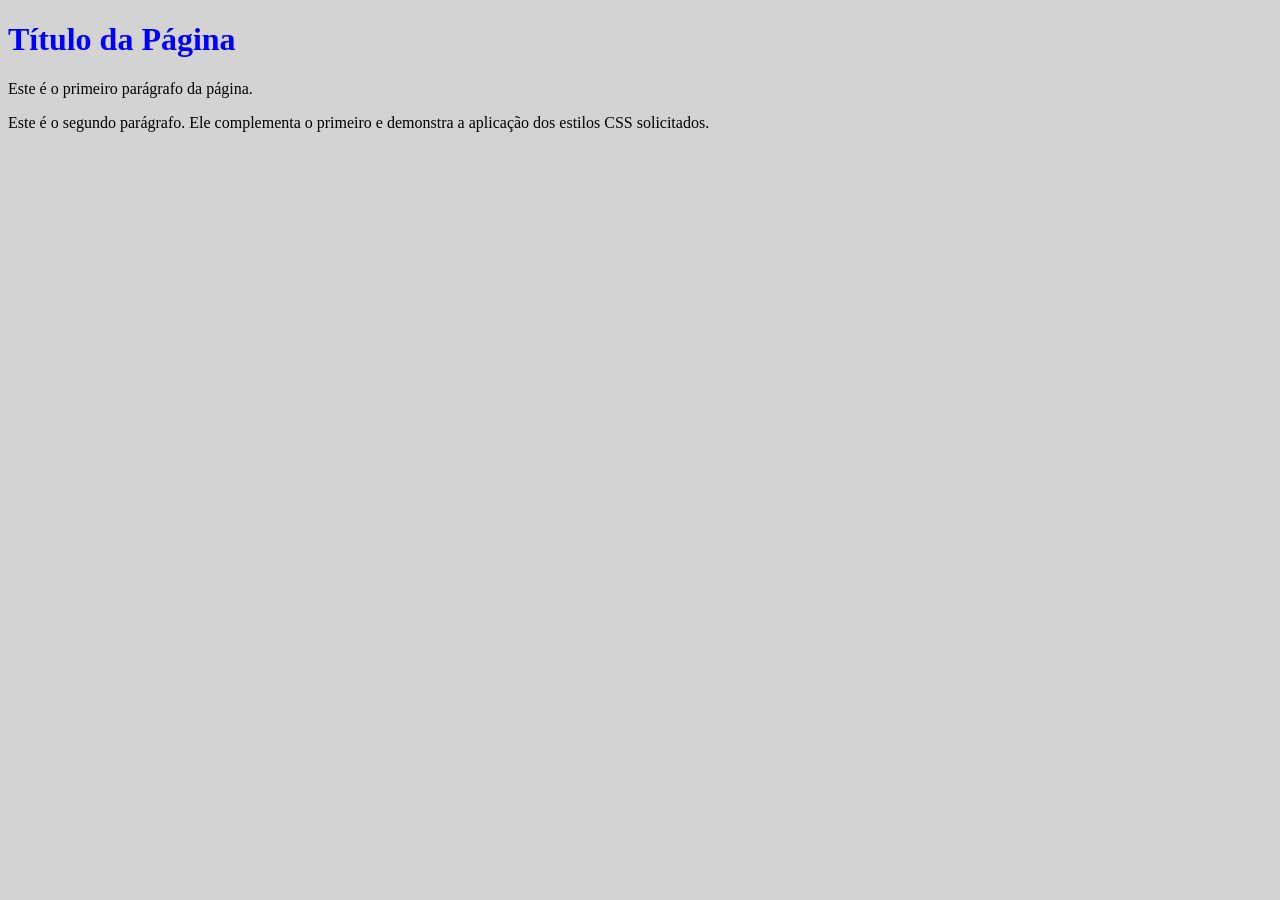
<file: s1_r1_at1/aplicacao/index.html>
<!DOCTYPE html>
<html lang="pt-BR">
<head>
    <meta charset="UTF-8">
    <meta name="viewport" content="width=device-width, initial-scale=1.0">
    <title>Exercício 1 - Atividade de Aplicação</title>
    <link rel="stylesheet" href="style.css">
</head>
<body>

    <h1>Título da Página</h1>

    <p>Este é o primeiro parágrafo da página.</p>

    <p>Este é o segundo parágrafo. Ele complementa o primeiro e demonstra a aplicação dos estilos CSS solicitados.</p>

</body>
</html>
</file>
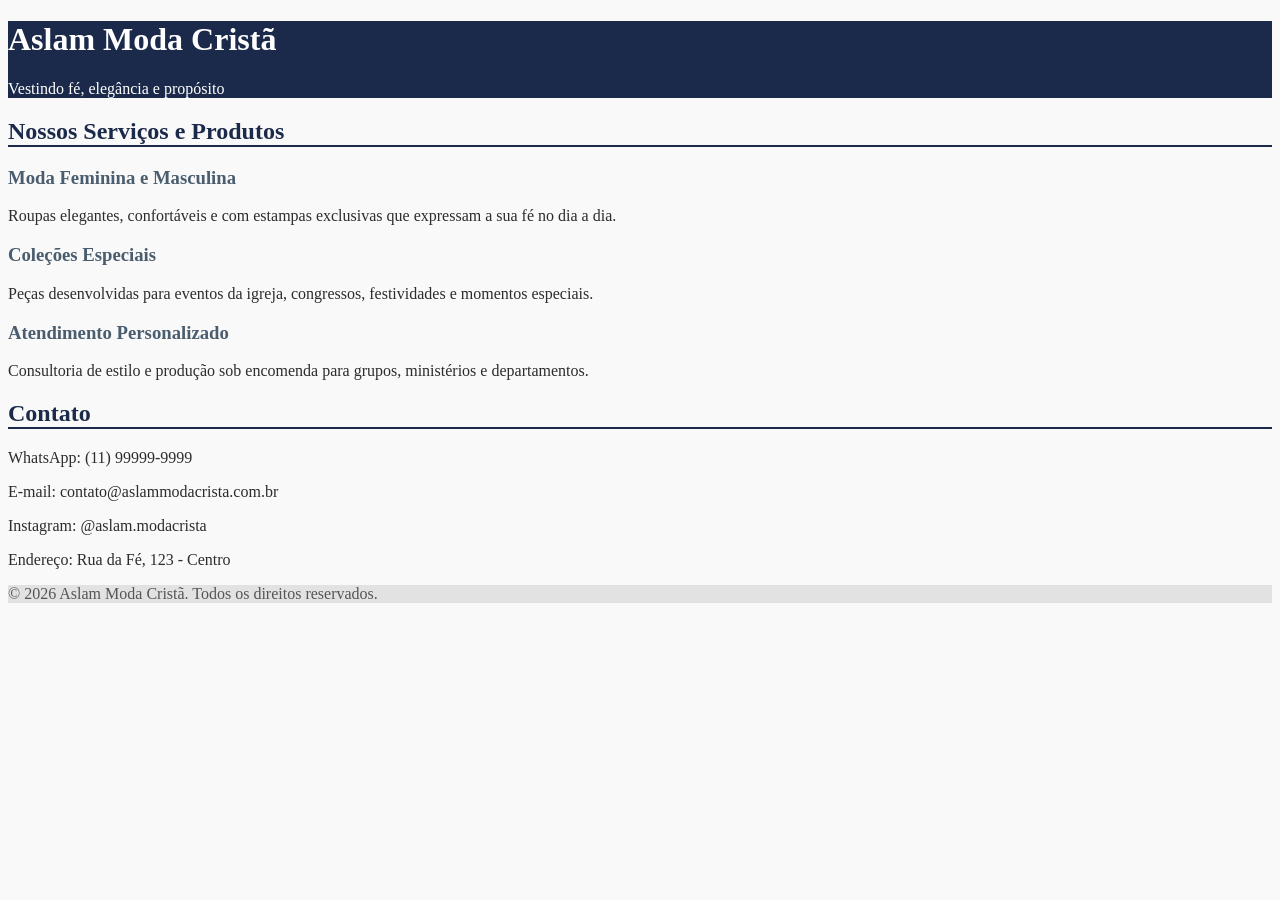
<file: s1_r1_at1/desafio/index.html>
<!DOCTYPE html>
<html lang="pt-BR">
<head>
    <meta charset="UTF-8">
    <meta name="viewport" content="width=device-width, initial-scale=1.0">
    <title>Aslam Moda Cristã</title>
    <link rel="stylesheet" href="style.css">
</head>
<body>

    <header>
        <h1>Aslam Moda Cristã</h1>
        <p>Vestindo fé, elegância e propósito</p>
    </header>

    <section>
        <h2>Nossos Serviços e Produtos</h2>
        
        <h3>Moda Feminina e Masculina</h3>
        <p>Roupas elegantes, confortáveis e com estampas exclusivas que expressam a sua fé no dia a dia.</p>

        <h3>Coleções Especiais</h3>
        <p>Peças desenvolvidas para eventos da igreja, congressos, festividades e momentos especiais.</p>

        <h3>Atendimento Personalizado</h3>
        <p>Consultoria de estilo e produção sob encomenda para grupos, ministérios e departamentos.</p>
    </section>

    <section>
        <h2>Contato</h2>
        <p>WhatsApp: (11) 99999-9999</p>
        <p>E-mail: contato@aslammodacrista.com.br</p>
        <p>Instagram: @aslam.modacrista</p>
        <p>Endereço: Rua da Fé, 123 - Centro</p>
    </section>

    <footer>
        <p>&copy; 2026 Aslam Moda Cristã. Todos os direitos reservados.</p>
    </footer>

</body>
</html>
</file>
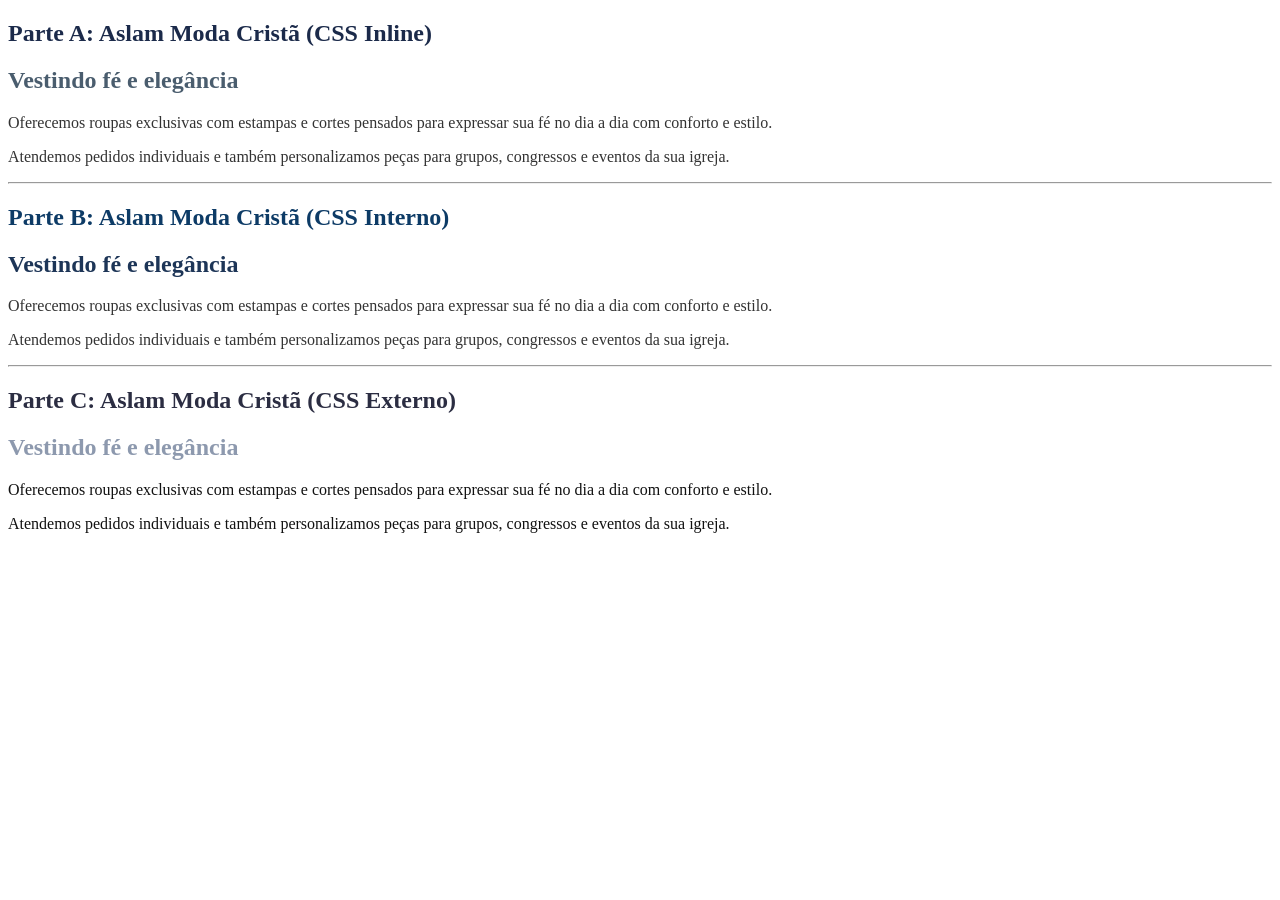
<file: s2_r1_at1/aplicacao/index.html>
<!DOCTYPE html>
<html lang="pt-BR">
<head>
    <meta charset="UTF-8">
    <meta name="viewport" content="width=device-width, initial-scale=1.0">
    <title>Exercício 2 - Estilos CSS</title>

    <link rel="stylesheet" href="style.css">

    <style>
        .secao-interno h1 {
            color: #0d3b66;
        }
        .secao-interno h2 {
            color: #1d3557;
        }
        .secao-interno p {
            color: #333333;
        }
    </style>
</head>
<body>

    <section>
        <h1 style="color: #1b2a4a;">Parte A: Aslam Moda Cristã (CSS Inline)</h1>
        <h2 style="color: #4a5d6e;">Vestindo fé e elegância</h2>
        <p style="color: #333333;">Oferecemos roupas exclusivas com estampas e cortes pensados para expressar sua fé no dia a dia com conforto e estilo.</p>
        <p style="color: #333333;">Atendemos pedidos individuais e também personalizamos peças para grupos, congressos e eventos da sua igreja.</p>
    </section>

    <hr>

    <section class="secao-interno">
        <h1>Parte B: Aslam Moda Cristã (CSS Interno)</h1>
        <h2>Vestindo fé e elegância</h2>
        <p>Oferecemos roupas exclusivas com estampas e cortes pensados para expressar sua fé no dia a dia com conforto e estilo.</p>
        <p>Atendemos pedidos individuais e também personalizamos peças para grupos, congressos e eventos da sua igreja.</p>
    </section>

    <hr>

    <section class="secao-externo">
        <h1>Parte C: Aslam Moda Cristã (CSS Externo)</h1>
        <h2>Vestindo fé e elegância</h2>
        <p>Oferecemos roupas exclusivas com estampas e cortes pensados para expressar sua fé no dia a dia com conforto e estilo.</p>
        <p>Atendemos pedidos individuais e também personalizamos peças para grupos, congressos e eventos da sua igreja.</p>
    </section>

</body>
</html>
</file>
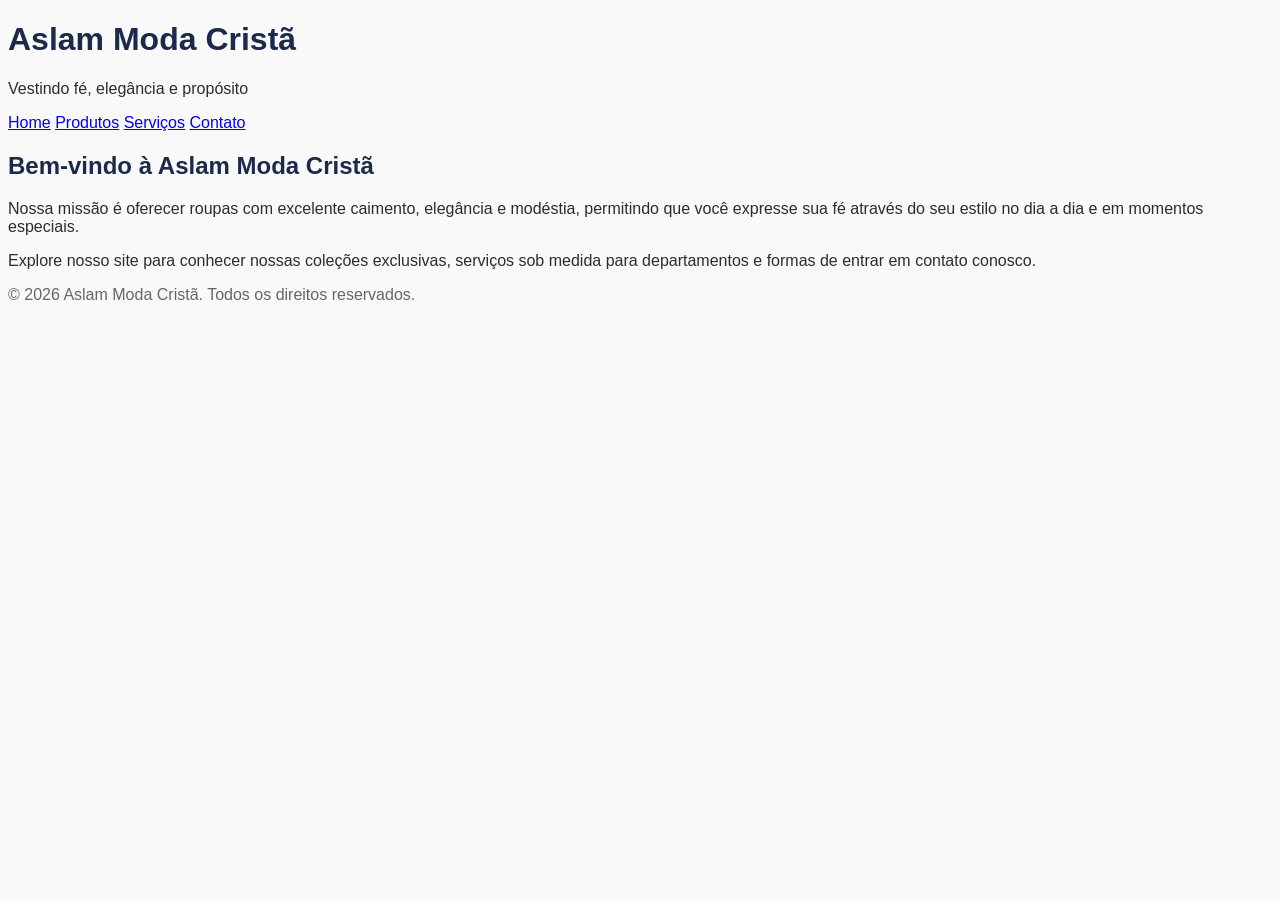
<file: s2_r1_at1/desafio/index.html>
<!DOCTYPE html>
<html lang="pt-BR">
<head>
    <meta charset="UTF-8">
    <meta name="viewport" content="width=device-width, initial-scale=1.0">
    <title>Home - Aslam Moda Cristã</title>
    <link rel="stylesheet" href="css/style.css">
</head>
<body>

    <header>
        <h1>Aslam Moda Cristã</h1>
        <p>Vestindo fé, elegância e propósito</p>
    </header>

    <nav>
        <a href="index.html">Home</a>
        <a href="produtos.html">Produtos</a>
        <a href="servicos.html">Serviços</a>
        <a href="contato.html">Contato</a>
    </nav>

    <main>
        <h2>Bem-vindo à Aslam Moda Cristã</h2>
        <p>Nossa missão é oferecer roupas com excelente caimento, elegância e modéstia, permitindo que você expresse sua fé através do seu estilo no dia a dia e em momentos especiais.</p>
        <p>Explore nosso site para conhecer nossas coleções exclusivas, serviços sob medida para departamentos e formas de entrar em contato conosco.</p>
    </main>

    <footer>
        <p>&copy; 2026 Aslam Moda Cristã. Todos os direitos reservados.</p>
    </footer>

</body>
</html>
</file>
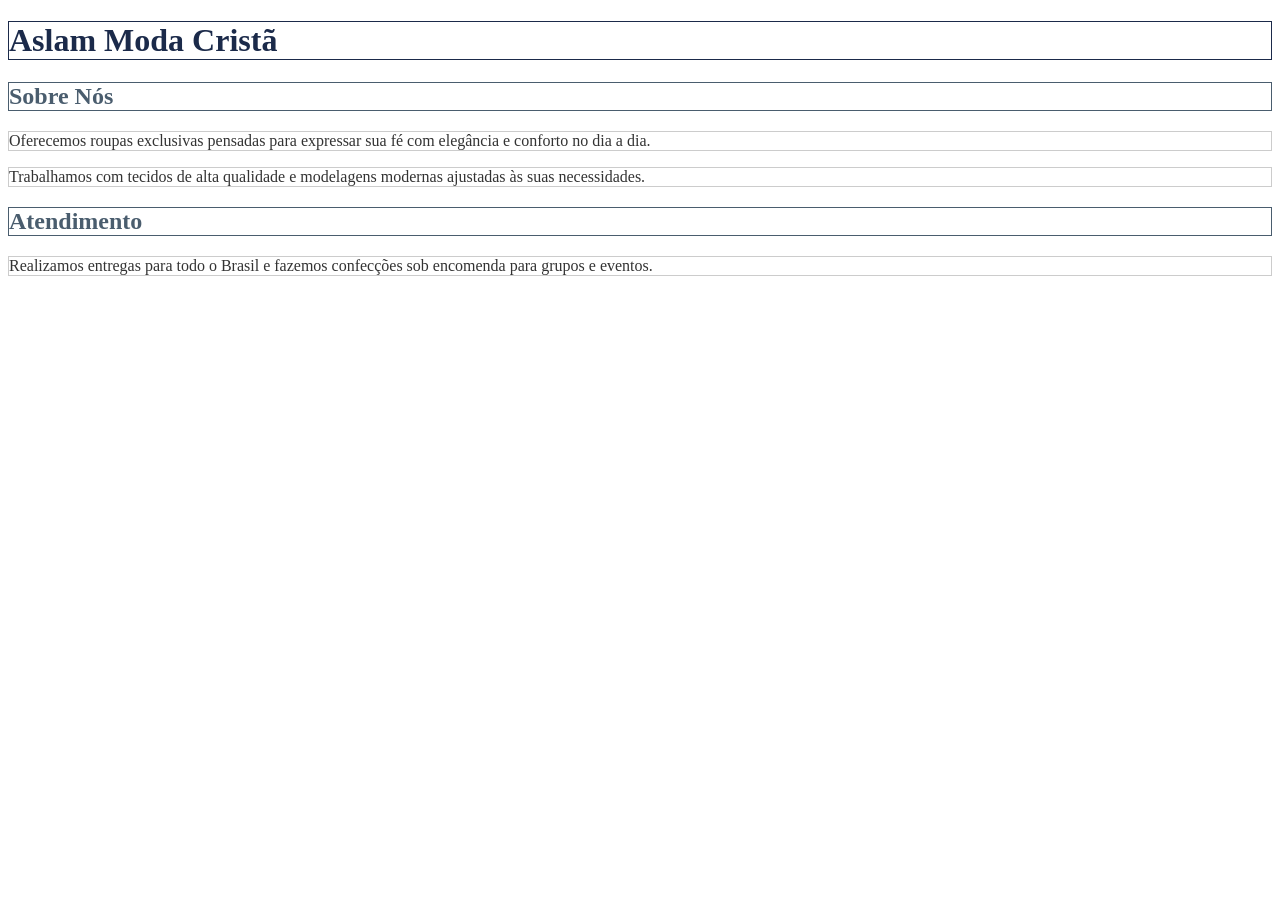
<file: s3_r1_at1/aplicacao/index.html>
<!DOCTYPE html>
<html lang="pt-BR">
<head>
    <meta charset="UTF-8">
    <meta name="viewport" content="width=device-width, initial-scale=1.0">
    <title>Atividade de Aplicação - Exercício 3</title>
    <link rel="stylesheet" href="style.css">
</head>
<body>

    <h1 id="titulo-principal">Aslam Moda Cristã</h1>

    <h2 class="titulo-secao">Sobre Nós</h2>
    <p class="texto">Oferecemos roupas exclusivas pensadas para expressar sua fé com elegância e conforto no dia a dia.</p>
    <p class="texto">Trabalhamos com tecidos de alta qualidade e modelagens modernas ajustadas às suas necessidades.</p>

    <h2 class="titulo-secao">Atendimento</h2>
    <p class="texto">Realizamos entregas para todo o Brasil e fazemos confecções sob encomenda para grupos e eventos.</p>

</body>
</html>
</file>
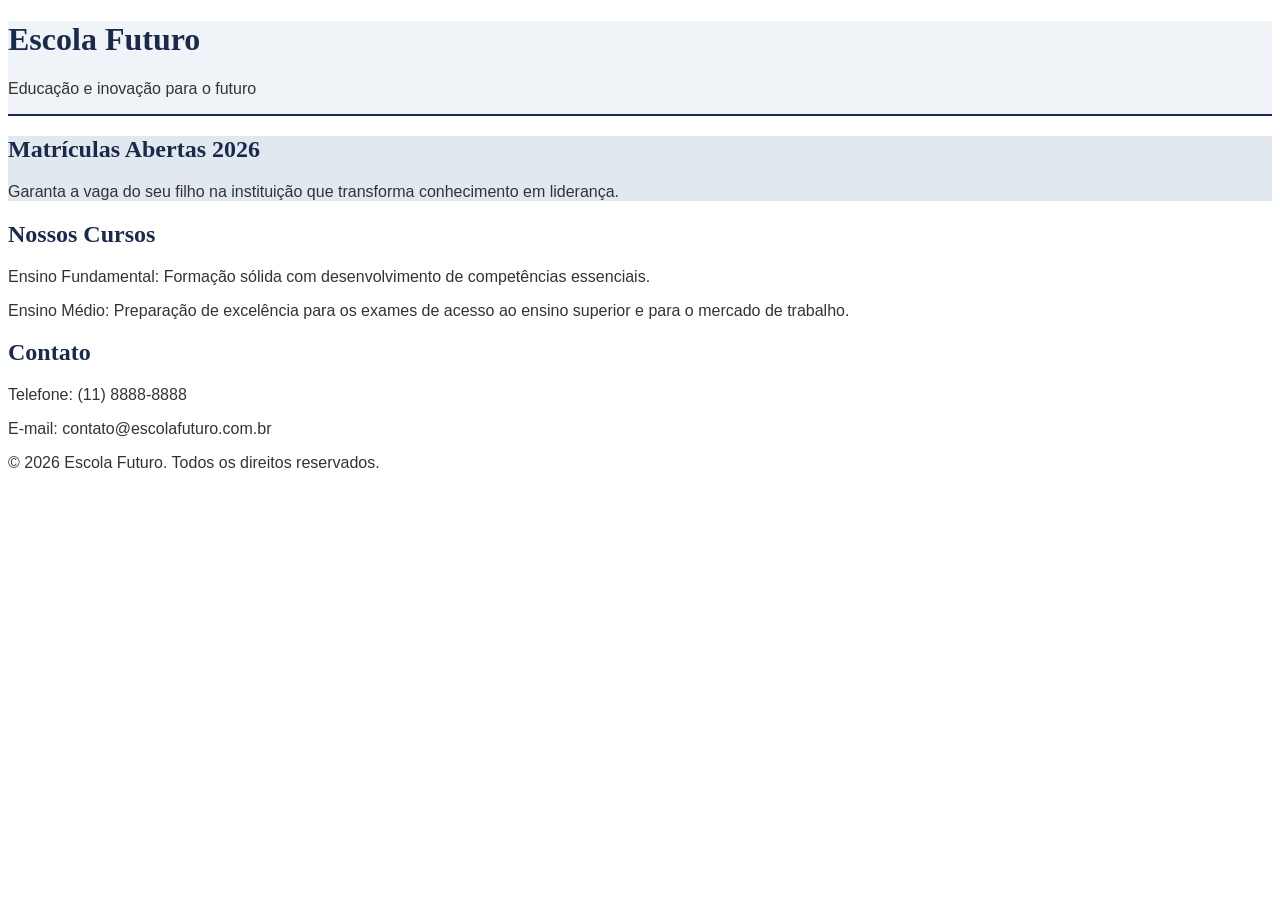
<file: s3_r1_at1/desafio/index.html>
<!DOCTYPE html>
<html lang="pt-BR">
<head>
    <meta charset="UTF-8">
    <meta name="viewport" content="width=device-width, initial-scale=1.0">
    <title>Escola Futuro - Portal Institucional</title>
    <link rel="stylesheet" href="style.css">
</head>
<body>

    <header id="cabecalho-principal">
        <h1 class="titulo-destaque">Escola Futuro</h1>
        <p class="texto-padrao">Educação e inovação para o futuro</p>
    </header>

    <section class="secao-banner">
        <h2 class="titulo-destaque">Matrículas Abertas 2026</h2>
        <p class="texto-padrao">Garanta a vaga do seu filho na instituição que transforma conhecimento em liderança.</p>
    </section>

    <section>
        <h2 class="titulo-destaque">Nossos Cursos</h2>
        <p class="texto-padrao">Ensino Fundamental: Formação sólida com desenvolvimento de competências essenciais.</p>
        <p class="texto-padrao">Ensino Médio: Preparação de excelência para os exames de acesso ao ensino superior e para o mercado de trabalho.</p>
    </section>

    <section>
        <h2 class="titulo-destaque">Contato</h2>
        <p class="texto-padrao">Telefone: (11) 8888-8888</p>
        <p class="texto-padrao">E-mail: contato@escolafuturo.com.br</p>
    </section>

    <footer>
        <p class="texto-padrao">&copy; 2026 Escola Futuro. Todos os direitos reservados.</p>
    </footer>

</body>
</html>
</file>
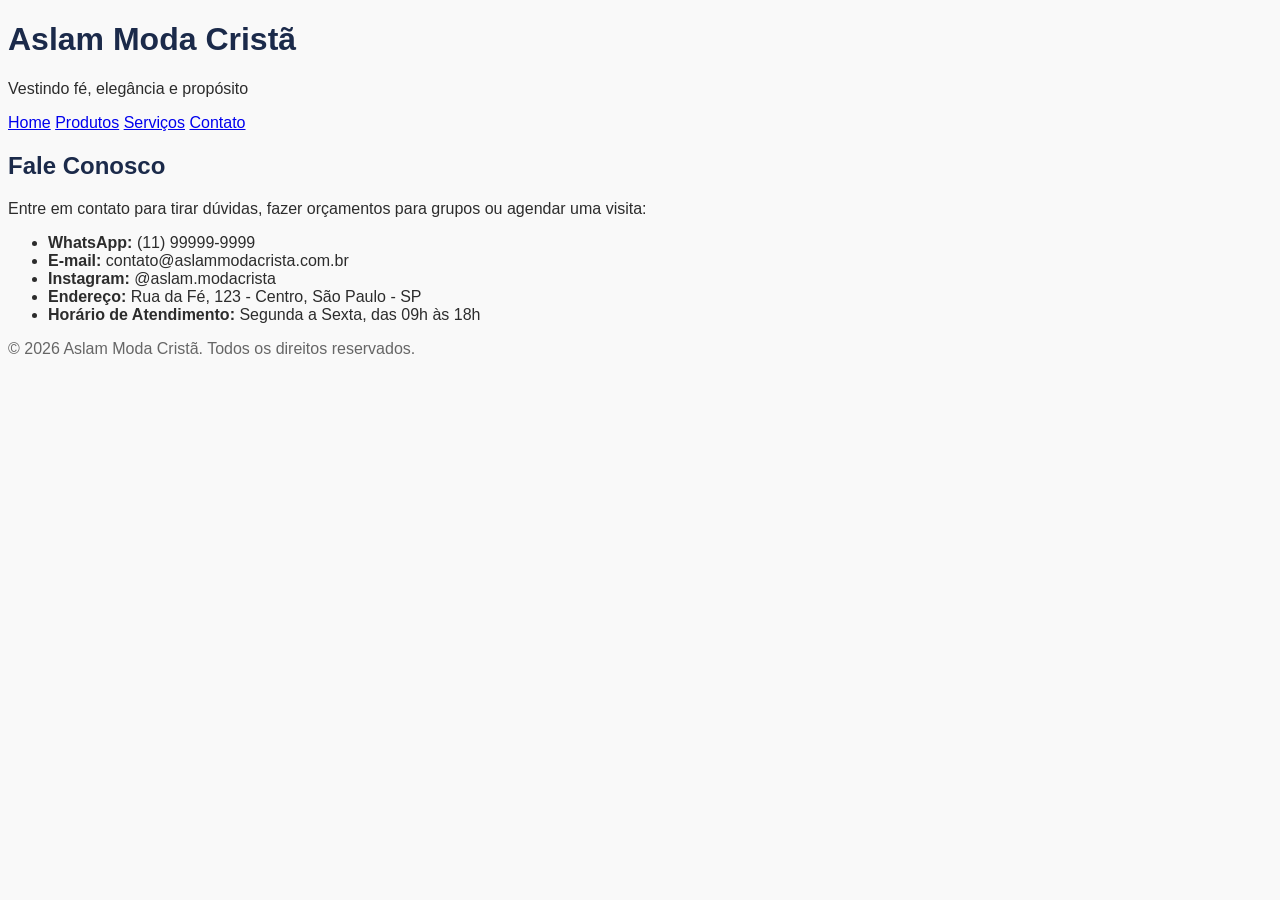
<file: s2_r1_at1/desafio/contato.html>
<!DOCTYPE html>
<html lang="pt-BR">
<head>
    <meta charset="UTF-8">
    <meta name="viewport" content="width=device-width, initial-scale=1.0">
    <title>Contato - Aslam Moda Cristã</title>
    <link rel="stylesheet" href="css/style.css">
</head>
<body>

    <header>
        <h1>Aslam Moda Cristã</h1>
        <p>Vestindo fé, elegância e propósito</p>
    </header>

    <nav>
        <a href="index.html">Home</a>
        <a href="produtos.html">Produtos</a>
        <a href="servicos.html">Serviços</a>
        <a href="contato.html">Contato</a>
    </nav>

    <main>
        <h2>Fale Conosco</h2>
        <p>Entre em contato para tirar dúvidas, fazer orçamentos para grupos ou agendar uma visita:</p>

        <ul>
            <li><strong>WhatsApp:</strong> (11) 99999-9999</li>
            <li><strong>E-mail:</strong> contato@aslammodacrista.com.br</li>
            <li><strong>Instagram:</strong> @aslam.modacrista</li>
            <li><strong>Endereço:</strong> Rua da Fé, 123 - Centro, São Paulo - SP</li>
            <li><strong>Horário de Atendimento:</strong> Segunda a Sexta, das 09h às 18h</li>
        </ul>
    </main>

    <footer>
        <p>&copy; 2026 Aslam Moda Cristã. Todos os direitos reservados.</p>
    </footer>

</body>
</html>
</file>
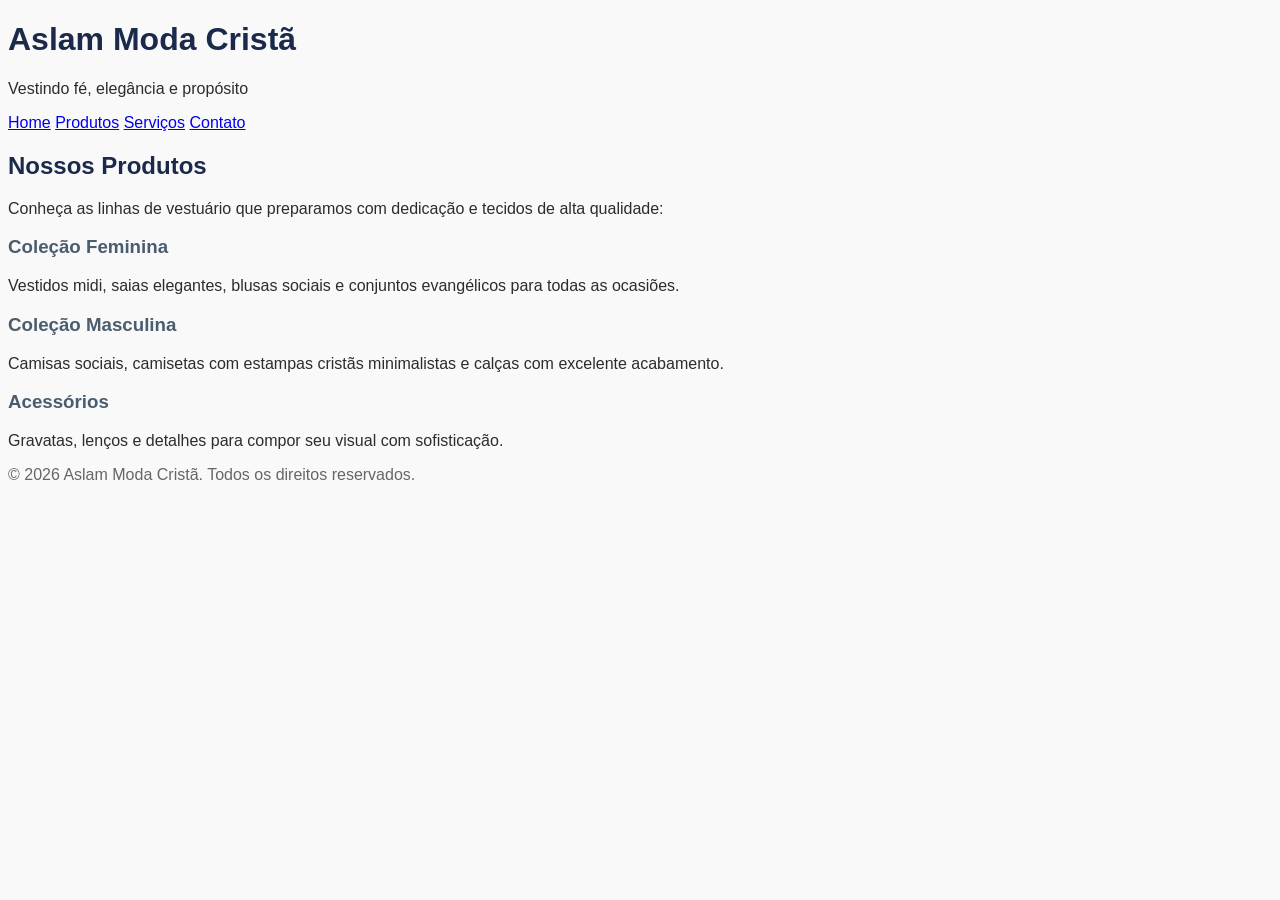
<file: s2_r1_at1/desafio/produtos.html>
<!DOCTYPE html>
<html lang="pt-BR">
<head>
    <meta charset="UTF-8">
    <meta name="viewport" content="width=device-width, initial-scale=1.0">
    <title>Produtos - Aslam Moda Cristã</title>
    <link rel="stylesheet" href="css/style.css">
</head>
<body>

    <header>
        <h1>Aslam Moda Cristã</h1>
        <p>Vestindo fé, elegância e propósito</p>
    </header>

    <nav>
        <a href="index.html">Home</a>
        <a href="produtos.html">Produtos</a>
        <a href="servicos.html">Serviços</a>
        <a href="contato.html">Contato</a>
    </nav>

    <main>
        <h2>Nossos Produtos</h2>
        <p>Conheça as linhas de vestuário que preparamos com dedicação e tecidos de alta qualidade:</p>

        <h3>Coleção Feminina</h3>
        <p>Vestidos midi, saias elegantes, blusas sociais e conjuntos evangélicos para todas as ocasiões.</p>

        <h3>Coleção Masculina</h3>
        <p>Camisas sociais, camisetas com estampas cristãs minimalistas e calças com excelente acabamento.</p>

        <h3>Acessórios</h3>
        <p>Gravatas, lenços e detalhes para compor seu visual com sofisticação.</p>
    </main>

    <footer>
        <p>&copy; 2026 Aslam Moda Cristã. Todos os direitos reservados.</p>
    </footer>

</body>
</html>
</file>
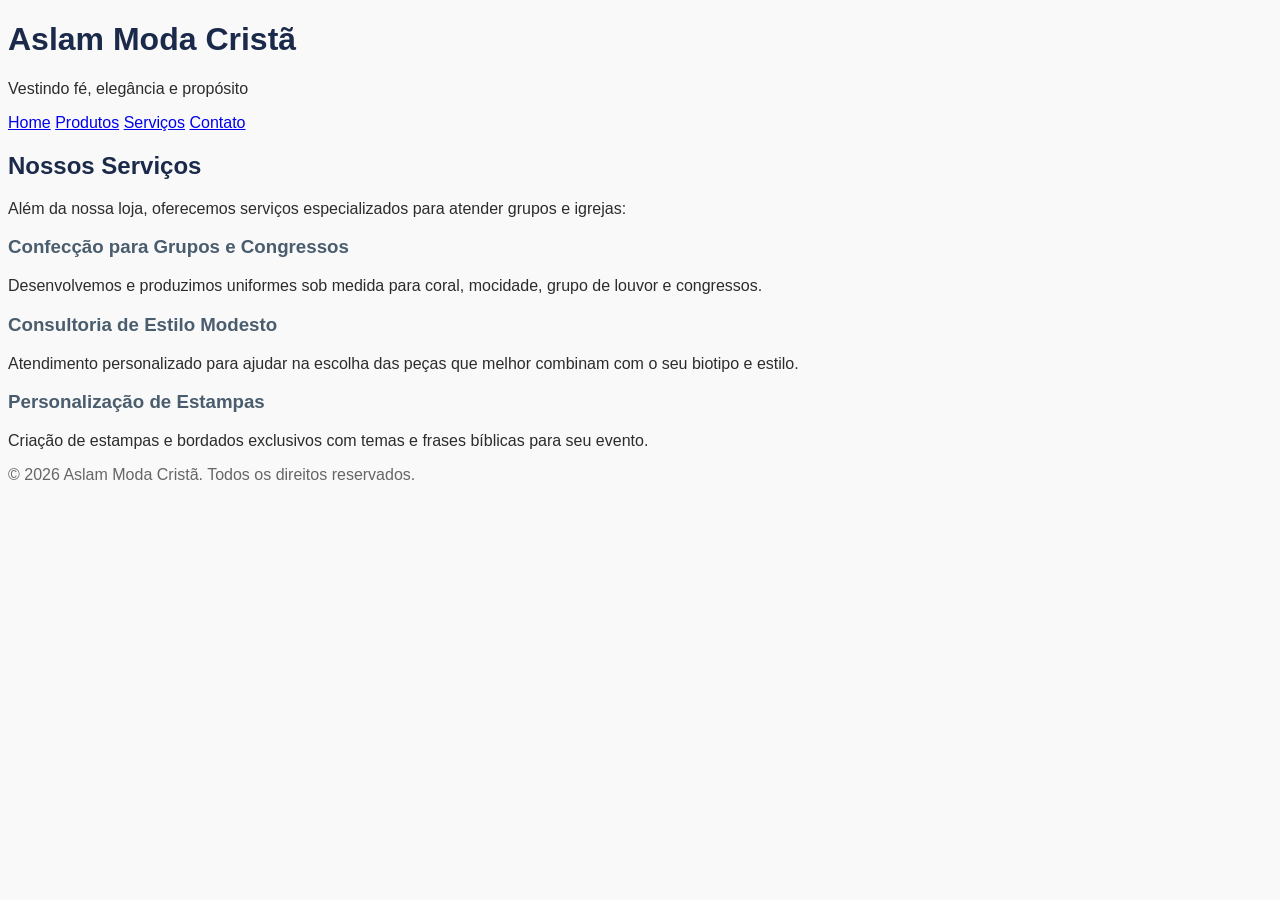
<file: s2_r1_at1/desafio/servicos.html>
<!DOCTYPE html>
<html lang="pt-BR">
<head>
    <meta charset="UTF-8">
    <meta name="viewport" content="width=device-width, initial-scale=1.0">
    <title>Serviços - Aslam Moda Cristã</title>
    <link rel="stylesheet" href="css/style.css">
</head>
<body>

    <header>
        <h1>Aslam Moda Cristã</h1>
        <p>Vestindo fé, elegância e propósito</p>
    </header>

    <nav>
        <a href="index.html">Home</a>
        <a href="produtos.html">Produtos</a>
        <a href="servicos.html">Serviços</a>
        <a href="contato.html">Contato</a>
    </nav>

    <main>
        <h2>Nossos Serviços</h2>
        <p>Além da nossa loja, oferecemos serviços especializados para atender grupos e igrejas:</p>

        <h3>Confecção para Grupos e Congressos</h3>
        <p>Desenvolvemos e produzimos uniformes sob medida para coral, mocidade, grupo de louvor e congressos.</p>

        <h3>Consultoria de Estilo Modesto</h3>
        <p>Atendimento personalizado para ajudar na escolha das peças que melhor combinam com o seu biotipo e estilo.</p>

        <h3>Personalização de Estampas</h3>
        <p>Criação de estampas e bordados exclusivos com temas e frases bíblicas para seu evento.</p>
    </main>

    <footer>
        <p>&copy; 2026 Aslam Moda Cristã. Todos os direitos reservados.</p>
    </footer>

</body>
</html>
</file>
<file: s1_r1_at1/aplicacao/style.css>
body {
    background-color: lightgray;
}

h1 {
    color: blue;
}

p {
    color: black;
}
</file>
<file: s1_r1_at1/desafio/style.css>
body {
    background-color: #f9f9f9;
    color: #2c2c2c;
}

header {
    background-color: #1b2a4a;
    color: #ffffff;
}

h2 {
    color: #1b2a4a;
    border-bottom: 2px solid #1b2a4a;
}

h3 {
    color: #4a5d6e;
}

footer {
    background-color: #e2e2e2;
    color: #555555;
}
</file>
<file: s2_r1_at1/aplicacao/style.css>
.secao-externo h1 {
    color: #2b2d42;
}

.secao-externo h2 {
    color: #8d99ae;
}

.secao-externo p {
    color: #111111;
}
</file>
<file: s2_r1_at1/desafio/css/style.css>
body {
    font-family: Arial, sans-serif;
    background-color: #f9f9f9;
    color: #2c2c2c;
}

h1 {
    color: #1b2a4a;
}

h2 {
    color: #1b2a4a;
}

h3 {
    color: #4a5d6e;
}

footer {
    color: #666666;
}
</file>
<file: s3_r1_at1/aplicacao/style.css>
#titulo-principal {
    color: #1b2a4a;
    border: 1px solid #1b2a4a;
}

.titulo-secao {
    color: #4a5d6e;
    border: 1px solid #4a5d6e;
}

.texto {
    color: #333333;
    border: 1px solid #ccc;
}
</file>
<file: s3_r1_at1/desafio/style.css>
.titulo-destaque {
    color: #1b2a4a;
}

.texto-padrao {
    color: #333333;
    font-family: Arial, sans-serif;
}

#cabecalho-principal {
    background-color: #f0f4f8;
    border-bottom: 2px solid #1b2a4a;
}

.secao-banner {
    background-color: #e2e8f0;
}
</file>
